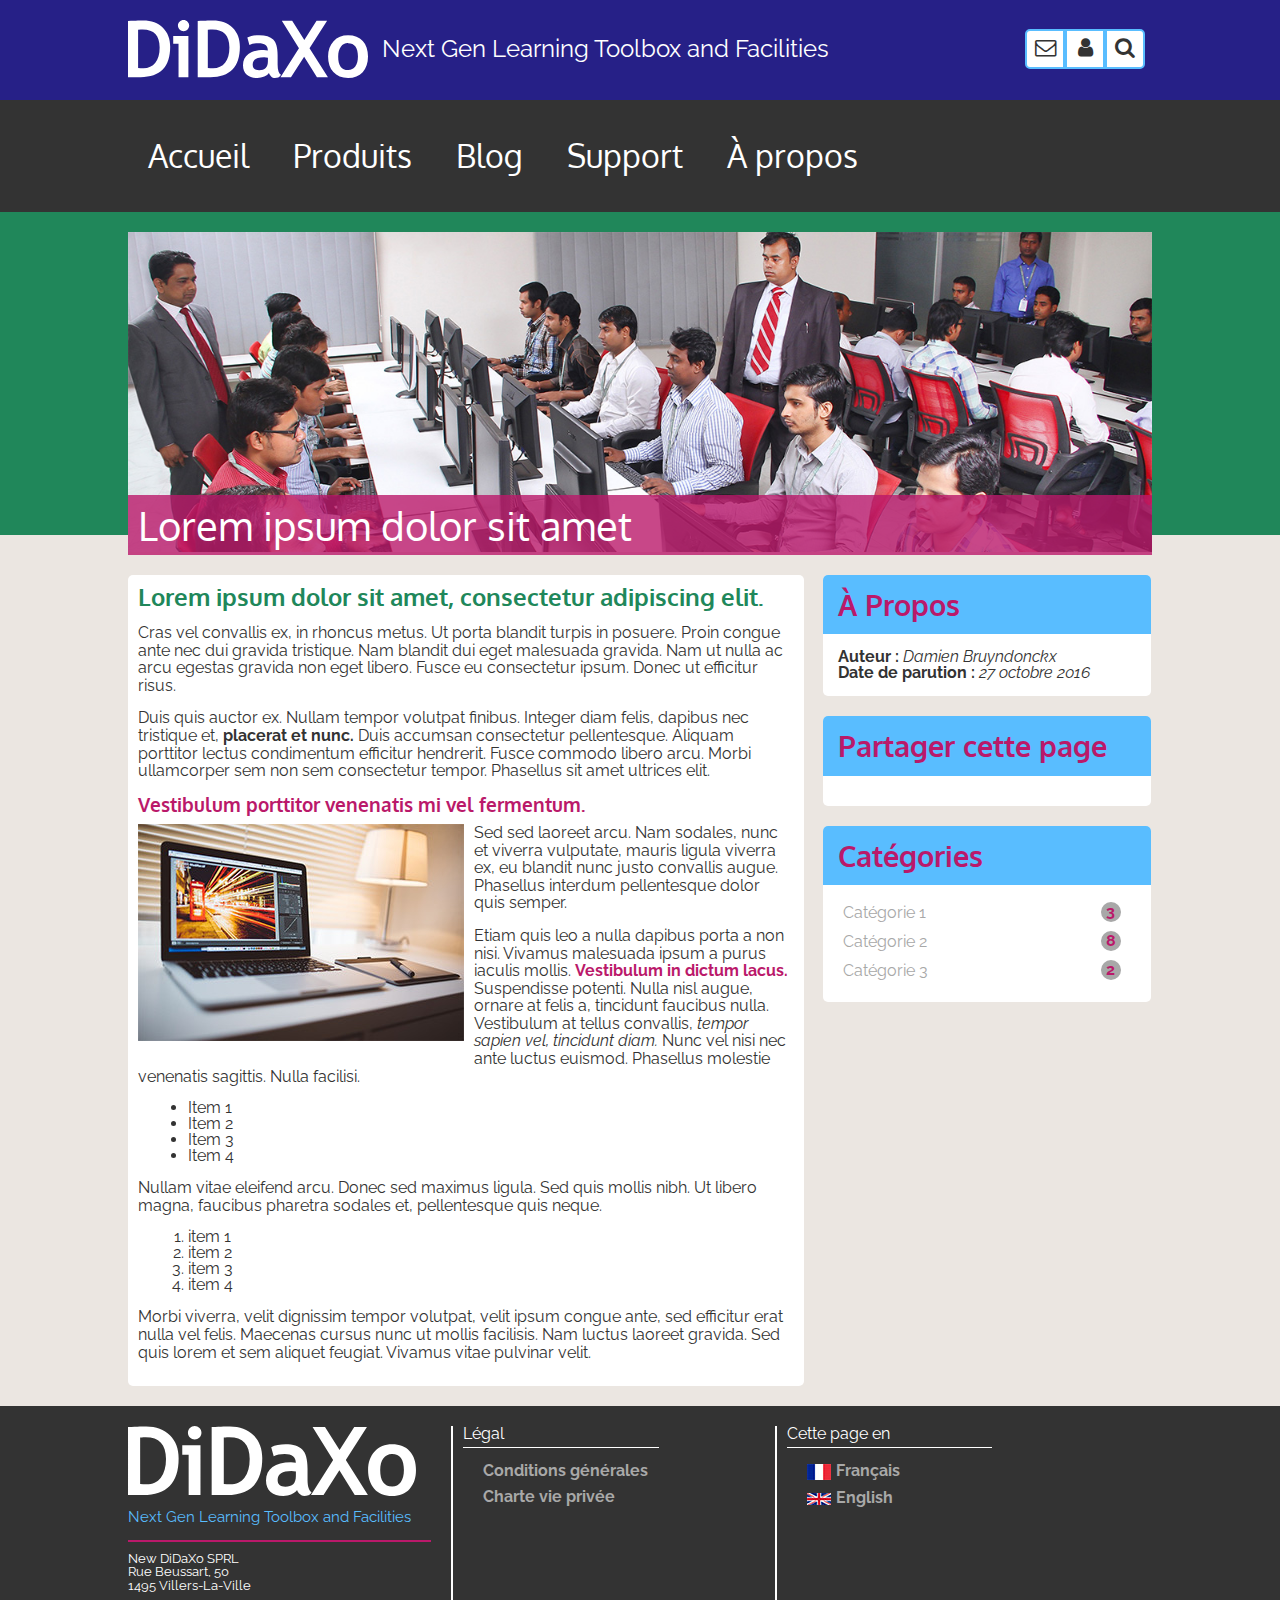
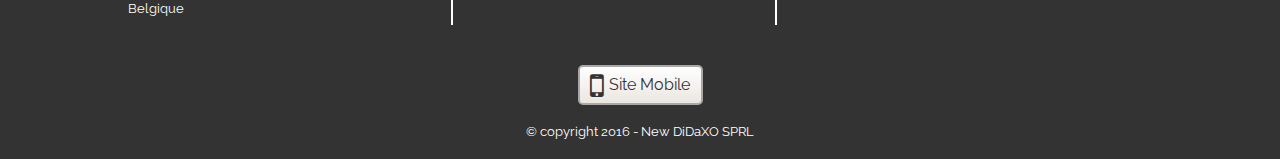
<file: monProjet/index.html>
<!DOCTYPE html>
<html>
    <head>
        <meta charset="utf-8" />
        <title>Blog DiDaXo</title>
        <link rel="stylesheet" href="css/reset.css" />
        <link rel="stylesheet" href="css/font-awesome.min.css" />
        <link rel="stylesheet" href="css/blog_DiDaXo.css" />
        <script src="js/jquery-3.1.1.min.js"></script>
        <script src="js/didaxo.js"></script>
    </head>
    <body>
        <div id="header">
            <header class="wrapper">
                <figure>
                    <img src="images/DiDaXo_Logo_White.svg" alt="Logo DiDaXo" />
                    <figcaption>Next Gen Learning Toolbox and Facilities</figcaption>
                </figure>
                <ul class="button-group">
                    <li class="button"><a href="#"><i class="fa fa-envelope-o" aria-hidden="true"></i></a></li>
                    <li class="button"><a href="#"><i class="fa fa-user" aria-hidden="true"></i></a></li>
                    <li class="button"><a href="#"><i class="fa fa-search" aria-hidden="true"></i></a></li>
                </ul>
            </header>
        </div><!--End of div#header-->
        <div id="mainNav">
            <nav class="wrapper">
                <p class="button" id="hamburger"><a href="#"><i class="fa fa-bars" aria-hidden="true"></i></a></p>
                <ul>
                    <li><a href="#">Accueil</a></li>
                    <li><a href="#">Produits</a></li>
                    <li><a href="#">Blog</a></li>
                    <li><a href="#">Support</a></li>
                    <li><a href="#">À propos</a></li>
                </ul>
            </nav>
        </div><!--End of div#mainNav-->
        <div id="title">
            <div class="wrapper">
                <img src="images/title.jpg" alt="Titre de l'article" class="responsive" />
                <h1>Lorem ipsum dolor sit amet</h1>
            </div>
        </div><!--End of div#title-->
        <div id="mainContent">
            <section class="wrapper">
                <article>
                    <h2>Lorem ipsum dolor sit amet, consectetur adipiscing elit.</h2>
                    <p>Cras vel convallis ex, in rhoncus metus. Ut porta blandit turpis in posuere. Proin congue ante nec dui gravida tristique. Nam blandit dui eget malesuada gravida. Nam ut nulla ac arcu egestas gravida non eget libero. Fusce eu consectetur ipsum. Donec ut efficitur risus.</p>
                    <p> Duis quis auctor ex. Nullam tempor volutpat finibus. Integer diam felis, dapibus nec tristique et, <strong>placerat et nunc.</strong> Duis accumsan consectetur pellentesque. Aliquam porttitor lectus condimentum efficitur hendrerit. Fusce commodo libero arcu. Morbi ullamcorper sem non sem consectetur tempor. Phasellus sit amet ultrices elit.</p>
                    <h3>Vestibulum porttitor venenatis mi vel fermentum.</h3> 
                    <p><img src="images/computer.jpg" alt="A computer" class="alignLeft" />Sed sed laoreet arcu. Nam sodales, nunc et viverra vulputate, mauris ligula viverra ex, eu blandit nunc justo convallis augue. Phasellus interdum pellentesque dolor quis semper.</p>
                    <p>Etiam quis leo a nulla dapibus porta a non nisi. Vivamus malesuada ipsum a purus iaculis mollis. <a href="#">Vestibulum in dictum lacus.</a> Suspendisse potenti. Nulla nisl augue, ornare at felis a, tincidunt faucibus nulla. Vestibulum at tellus convallis, <em>tempor sapien vel, tincidunt diam.</em> Nunc vel nisi nec ante luctus euismod. Phasellus molestie venenatis sagittis. Nulla facilisi.</p>
                    <ul>
                        <li>Item 1</li>
                        <li>Item 2</li>
                        <li>Item 3</li>
                        <li>Item 4</li>
                    </ul>
                    <p>Nullam vitae eleifend arcu. Donec sed maximus ligula. Sed quis mollis nibh. Ut libero magna, faucibus pharetra sodales et, pellentesque quis neque.</p>
                    <ol>
                        <li>item 1</li>
                        <li>item 2</li>
                        <li>item 3</li>
                        <li>item 4</li>
                    </ol>
                    <p>Morbi viverra, velit dignissim tempor volutpat, velit ipsum congue ante, sed efficitur erat nulla vel felis. Maecenas cursus nunc ut mollis facilisis. Nam luctus laoreet gravida. Sed quis lorem et sem aliquet feugiat. Vivamus vitae pulvinar velit.</p>
                </article><!--End of left column-->
                <aside>
                    <section id="about">
                        <h1>À Propos</h1>
                        <p><strong>Auteur : </strong>Damien Bruyndonckx <br />
                            <strong>Date de parution : </strong>27 octobre 2016
                        </p>
                    </section>
                    <section id="share">
                        <h1>Partager cette page</h1>
                        <!-- AddToAny BEGIN -->
                            <div class="a2a_kit a2a_kit_size_32 a2a_default_style" id="a2a">
                                <a class="a2a_dd" href="https://www.addtoany.com/share"></a>
                                <a class="a2a_button_linkedin"></a>
                                <a class="a2a_button_twitter"></a>
                                <a class="a2a_button_facebook"></a>
                                <a class="a2a_button_google_plus"></a>
                            </div>
                            <script async src="https://static.addtoany.com/menu/page.js"></script>
                        <!-- AddToAny END -->
                    </section>
                    <section id="categories">
                        <h1>Catégories</h1>
                        <ul>
                            <li><a href="#">Catégorie 1 <span>3</span></a></li>
                            <li><a href="#">Catégorie 2 <span>8</span></a></li>
                            <li><a href="#">Catégorie 3 <span>2</span></a></li>
                        </ul>
                    </section>
                </aside><!--End of right column-->
            </section>
        </div><!--End of div#mainContent-->
        <div id="footer">
            <footer class="wrapper">
                <div class="row">
				<section id="footerAddress">
					<figure>
						<img src="images/DiDaXo_Logo_White.svg" alt="Logo DiDaXo" class="responsive" />
						<figcaption>Next Gen Learning Toolbox and Facilities</figcaption>
					</figure>
					<address>
						<p>New DiDaXo SPRL<br />
						Rue Beussart, 50<br />
						1495 Villers-La-Ville</p>
						<p>Belgique</p>
					</address>
				</section><!--End section #footerAddress-->
				<section id="footerLegal">
					<h1>Légal</h1>
					<ul>
						<li><a href="#">Conditions générales</a></li>
						<li><a href="#">Charte vie privée</a></li>
					</ul>
				</section><!--end section #footerLegalr-->
				<section id="footerLanguage">
					<h1>Cette page en</h1>
					<ul>
						<li><a href="#"><img src="images/FR.jpg" alt="drapeau France"  />Français</a></li>
						<li><a href="#"><img src="images/GB.jpg" alt="drapeau GB" />English</a></li>
					</ul>
				</section><!--end section #footerLanguage-->
            </div>
			<section id="copyright">
				<a href="#"><span class="fa fa-mobile"></span>Site Mobile</a>
				<p>&copy; copyright 2016 - New DiDaXO SPRL</p>
			</section><!--end section #copyright-->
            </footer>
        </div><!--End of div#footer-->
    </body>
</html>
</file>
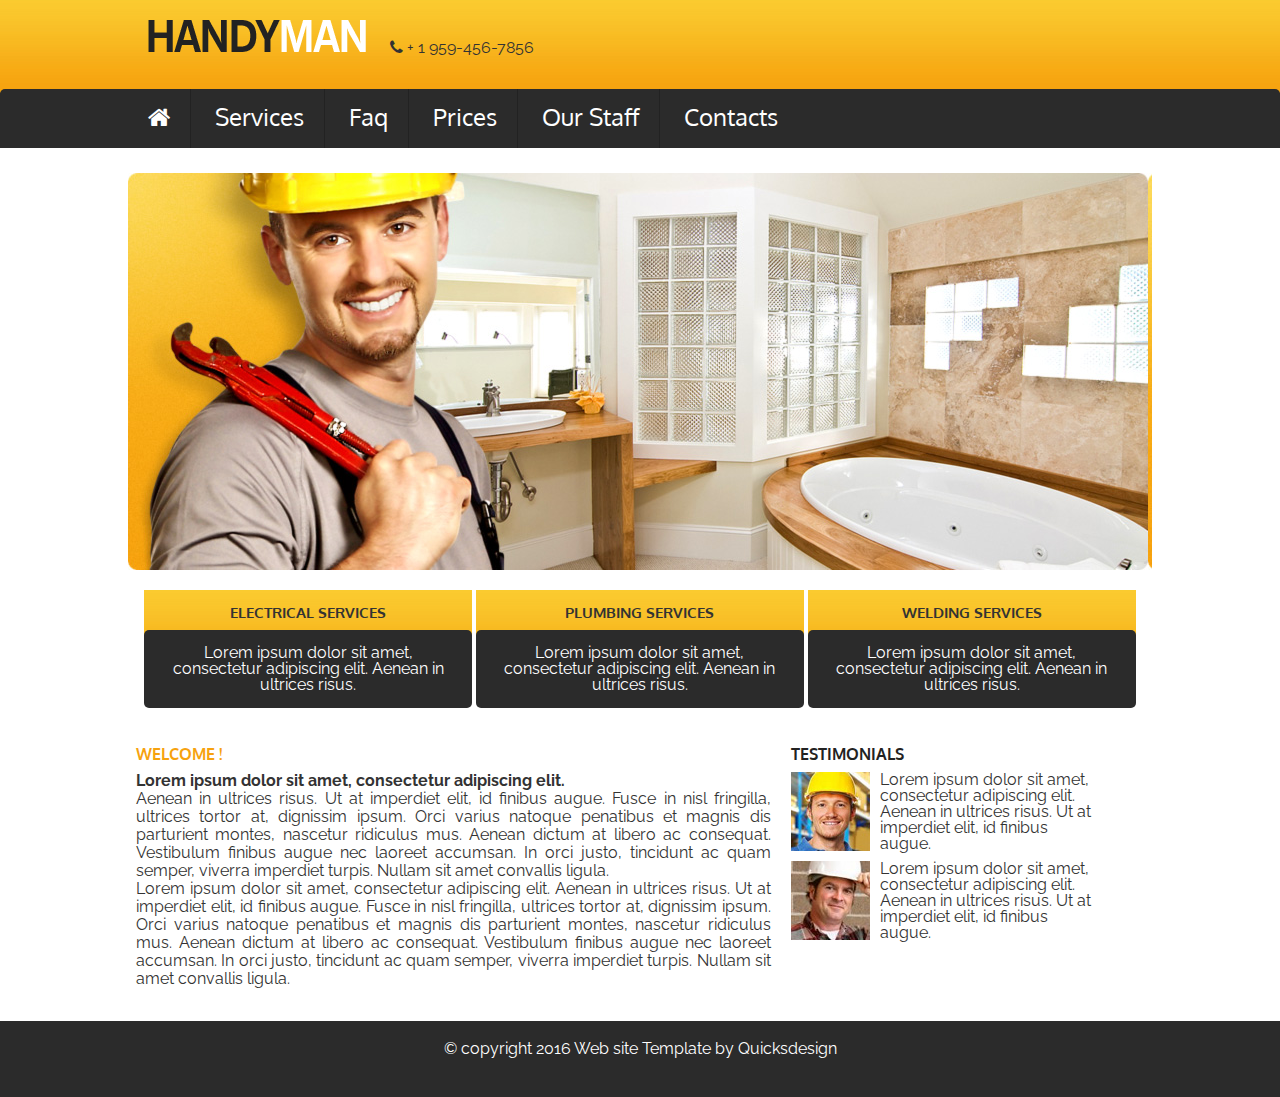
<file: projetDeux/site/index.html>
<!doctype html>
    <html lang="fr">
        <head>
            
            <meta charset="utf-8"/>
            
            <meta name="viewport" content="width=device-width, initial-scale=1.0"> 
            
            <title> Page d'accueil </title>

            <link rel="stylesheet" href="css/reset.css"/>
            
            <link rel="stylesheet" href="css/font-awesome.min.css"/>
            
            <link rel="stylesheet" href="css/design.css"/>
			
			<script src="js/script.js"> </script>
            
        </head>
        
        <body>
            <div id="header">
                <header class="wrapper">
                    <div class="logo"><img src="images/logo.png" /></div>
                    <div class="contact"><span><i class="fa fa-phone" aria-hidden="true"></i></span> + 1 959-456-7856   </div>
            
                </header>
            </div>
            <!--- end header -->
            
            <div id="menu">
                <div class="wrapper">
                    <p class="button" id="hamburger" onclick="myFunction()"><a href="javascript:void(0);"><i class="fa fa-bars" aria-hidden="true"></i></a></p>
                    <ul class="topnav" id="myTopnav">
                        <li class="hidden" > <a href="#"><i class="fa fa-home" aria-hidden="true"></i></a></li>
                        <li> <a href="#">Services </a></li>
                        <li> <a href="#">Faq </a></li>
                        <li> <a href="#">Prices </a></li>
                        <li> <a href="#">Our Staff </a></li>
                        <li> <a href="#">Contacts </a></li>
                    
                    </ul>
            
                </div>
            </div>
            <!--- end menu -->
            
            <div id="mainContent">
                <section class="wrapper">
                    <div class="slides"> </div><!--- end slides -->
                    <div id="box"> 
                        <div id="box1">
                            <h2 class="title"> Electrical services </h2>
                            <p class="desc"> Lorem ipsum dolor sit amet, consectetur adipiscing elit. Aenean in ultrices risus.</p>
                        
                        </div>
                        <div id="box2">
                            <h2 class="title"> Plumbing services </h2>
                            <p class="desc"> Lorem ipsum dolor sit amet, consectetur adipiscing elit. Aenean in ultrices risus.</p>
                        </div>
                        <div id="box3">
                            <h2 class="title"> Welding services </h2>
                            <p class="desc"> Lorem ipsum dolor sit amet, consectetur adipiscing elit. Aenean in ultrices risus.</p> 
                        </div>
                
                    </div>
                    <!--- end box -->
                
                    <article id="article">
                        
                        <h1> WELCOME !</h1>
                        <p> <strong> Lorem ipsum dolor sit amet, consectetur adipiscing elit.</strong> <br/>
                        Aenean in ultrices risus. Ut at imperdiet elit, id finibus augue. Fusce in nisl fringilla, ultrices tortor at, dignissim ipsum. Orci varius natoque penatibus et magnis dis parturient montes, nascetur ridiculus mus. Aenean dictum at libero ac consequat. Vestibulum finibus augue nec laoreet accumsan. In orci justo, tincidunt ac quam semper, viverra imperdiet turpis. Nullam sit amet convallis ligula. </p>
                        
                        <p>Lorem ipsum dolor sit amet, consectetur adipiscing elit. Aenean in ultrices risus. Ut at imperdiet elit, id finibus augue. Fusce in nisl fringilla, ultrices tortor at, dignissim ipsum. Orci varius natoque penatibus et magnis dis parturient montes, nascetur ridiculus mus. Aenean dictum at libero ac consequat. Vestibulum finibus augue nec laoreet accumsan. In orci justo, tincidunt ac quam semper, viverra imperdiet turpis. Nullam sit amet convallis ligula. </p>
                    
                    
                    </article>
                    <!--- end article -->
                    <aside id="aside">
                        <section>
                            <h1> TESTIMONIALS</h1>
                            <div>
                                <p><img class="imgTest" src="images/page1-img1.jpg"/> Lorem ipsum dolor sit amet, consectetur adipiscing elit. Aenean in ultrices risus. Ut at imperdiet elit, id finibus augue. </p>
                            </div>
                            <div class="secondTest">
                            <p><img class="imgTest" src="images/page1-img2.jpg"/> Lorem ipsum dolor sit amet, consectetur adipiscing elit. Aenean in ultrices risus. Ut at imperdiet elit, id finibus augue. </p>
                            </div>
                        
                        </section>
                        
                    
                    </aside>
                    <!--- end aside -->
            
                </section>
            </div>
            <!--- end Content -->
            
            <div id="footer">
                <footer class="wrapper">
                    <div>&copy; copyright 2016 <span> Web site Template</span> by Quicksdesign</div>
                    <div id="Btshare"> 
                        
                        <!-- AddToAny BEGIN -->
                            <div class="a2a_kit a2a_kit_size_32 a2a_default_style">
                            <a class="a2a_button_facebook"></a>
                            <a class="a2a_button_twitter"></a>
                            <a class="a2a_button_linkedin"></a>
                            </div>
                            <script>
                            var a2a_config = a2a_config || {};
                            a2a_config.color_main = "c3c8cb";
                            a2a_config.color_border = "AECADB";
                            a2a_config.color_link_text = "333333";
                            a2a_config.color_link_text_hover = "333333";
                            a2a_config.prioritize = ["facebook", "twitter", "linkedin"];
                            </script>
                            <script async src="https://static.addtoany.com/menu/page.js"></script>
                            <!-- AddToAny END -->
                    
                    </div>
            
                </footer>
            </div>
            <!--- end footer -->
            
        </body>
        
    </html>
</file>
<file: monProjet/css/blog_DiDaXo.css>
/*
Palette de couleurs

Bleu foncé      #262087     rgb(38, 32, 135)
Bleu clair      #59bdff     rgb(89, 189, 255)
Gris foncé      #333333     rgb(51, 51, 51)
Gris clair      #ebe6e1     rgb(235, 230, 225)
Blanc           #FFF        rgb(255, 255, 255)
Vert            #20875a     rgb(32, 135, 90)
Rouge           #ba196a     rgb(186, 25, 106)

*/
/*Importer les Google fonts*/
@import url('https://fonts.googleapis.com/css?family=Oxygen|Raleway');

/*styles principaux*/
body{
    background-color: #ebe6e1;
    font-family: Raleway, Verdana, sans-serif;
    color: #333333;
}
.wrapper{
    max-width: 768px;
    margin: 0px auto;
}
img.responsive{
    width: 100%;
    height: auto;
}

/*boutons*/
.button-group{
    font-size: 0;
}
.button-group li{
    display: inline-block;
}
.button-group li a{
    border-radius: 0;
}
.button-group li:first-child a{
    border-radius: 5px 0px 0px 5px;
}
.button-group li:last-child a{
    border-radius: 0px 5px 5px 0px;
}
.button a{
    background-color: #FFF;
    text-align: center;
    padding-top: 6px;
    border: solid 2px #59bdff;
    border-radius: 5px;
    color: #333333;
    font-size: 30pt;
    width: 60px;
    height: 60px;
    display: inline-block;
}
.button a:hover{
    background-color: #59bdff;
}


/*header*/
#header{
    background-color: #262087;
    padding: 0px 20px;
    height: 120px;
    padding-top: 20px;
}
#header figure{  
    width: 65.775%;
    display: inline-block;
    vertical-align: middle;
}
#header figure img {
    max-width: 48.148%;
}
#header figure figcaption{
    color: #FFF;
}
#header ul{
    width:31.55%;
    display: inline-block;
    text-align: right;
    vertical-align: middle;
    margin-left: 14px;
}

/*Barre de navigation*/

#mainNav{
    background-color: #333333;
    padding: 20px;
}
#mainNav p{
    text-align: right;
}
#mainNav ul{
    display: none;
}
#mainNav ul li{
    margin: 20px;
}
#mainNav ul li a{
    text-decoration: none;
    color: #FFF;
    font-family: Oxygen, Verdana, sans-serif;
    font-size: 24pt;
}
#mainNav ul li a:hover{
    color: #59bdff;
    border-bottom: solid 5px #59bdff;
}

/*titre de la page*/

#title{
    background-color: #20875a;
    padding: 0px 20px;
}
#title .wrapper{
    position: relative;
    top: 20px;
}

#title h1 {
    padding: 10px;
    color: #FFF;
    font-family: Oxygen, Verdana, sans-serif;
    font-size: 30pt;
    background-color: #ba196a;
    background-color: rgba(186, 25, 106, 0.80);
    position: absolute;
    bottom: 0px;
    width: 100%;
}

/*Contenu principal*/
#mainContent{
    background-color: #ebe6e1;
    padding: 0px 20px;
}
#mainContent .wrapper{
    margin-top: 40px;
}
#mainContent article{
    background-color: #FFF;
    padding: 10px;
    border-radius: 5px;
    margin-bottom: 20px;
}
#mainContent article h2{
	font-family: Oxygen, Verdana, sans-serif;
	margin-bottom: 15px;
	color: #20875A;
	font-weight: bold;
	font-size: 1.5em;
}
#mainContent article h3{
	font-family: Oxygen, Verdana, sans-serif;
	margin-bottom: 10px;
	color: #ba196a;
	font-weight: bold;
	font-size: 1.2em;
}
#mainContent article p{
	margin-bottom: 15px;
	line-height: 1.1em;
}
#mainContent article .chapeau{
	font-weight: bold;
	font-size: 1.2em;
}
#mainContent article ul{
	list-style-type: disc;
	margin-left: 50px;
	margin-bottom: 15px;
}
#mainContent article ol{
	list-style-type: decimal;
	margin-left: 50px;
	margin-bottom: 15px;
}
#mainContent article a{
	text-decoration: none;
	color: #BA196A;
	font-weight: bold;
}
#mainContent article a:hover{
	text-decoration: underline;
}
#mainContent article strong{
	font-weight: bold;
}
#mainContent article em{
	font-style: italic;
}
#mainContent article img.alignLeft{
    float: left;
    margin: 0px 10px 10px 0px;
}
#mainContent article img.alignRight{
    float: right;
    margin: 0px 0px 10px 10px;
}

/*colonne de droite*/
#mainContent aside section {
    background-color: #FFF;
    margin-bottom: 20px;
    border-radius: 5px;
}
#mainContent aside section > h1 {
    background-color: #59bdff;
    padding: 15px;
    font-family: Oxygen, Verdana, sans-serif;
    font-weight: bold;
    font-size: 22pt;
    color: #ba196a;
    border-radius: 5px 5px 0px 0px;
}
/*Section À propos*/
#mainContent aside #about p{
	padding: 15px;
	font-style: italic;
}
#mainContent aside  #about p strong{
	font-weight: bold;
	font-style: normal;
}
/*Section share*/
#mainContent aside #share #a2a{
	padding: 15px;
}
/*Section Catégories*/
#mainContent aside #categories ul{
	padding: 15px
}
#mainContent aside #categories ul li{
	margin-bottom: 3px;
}
#mainContent aside #categories ul li a{
	display: block;
	text-decoration: none;
	color: #A8A8A8;
	padding: 5px;
	border-radius: 5px;
	width: 100%;
	max-width: 364px;
	position: relative;
}
#mainContent aside #categories ul li a span{
	display: inline-block;
	background-color: #A8A8A8;
	color: #BA196A;
	width: 20px;
	height: 20px;
	border-radius: 50%;
	text-align: center;
	padding-top: 2px;
	font-weight: bold;
	position: absolute;
	right: 15px;
	bottom: 4px;
	vertical-align: middle;
}
#mainContent aside #categories ul li a:hover{
	background-color: #EBE6E1;
}
#mainContent aside #categories ul li a:hover span{
	background-color: #FFF;
}
/*footer*/
#footer{
    background-color: #333333;
    padding: 20px;
}
#footer section{
	display: inline-block;
	vertical-align: top
}
#footer section>h1{
	color: #FFF;
	border-bottom: 1px solid #FFF;
	width: 65%;
	padding-bottom: 5px;
	margin-bottom: 15px;
}
#footer section ul{
	margin-left: 20px
}
#footer section ul li{
	margin-bottom: 10px
}
#footer section ul li a{
	color: #A8A8A8;
	text-decoration: none;
	font-weight: bold;
}
#footer section ul li a:hover{
	text-decoration: underline;
}
#footer section ul li a img{
	margin-right: 5px;
	vertical-align: middle;
}
/*FooterAddress*/
#footer #footerAddress {
	width: 100%;
	margin-bottom: 20px;
	
}
#footer #footerAddress figure{
	display: inline-block;
	padding-bottom: 15px;
	padding-right: 15px;
	border-bottom: solid 2px #BA196A;
	width: 65.853%;
}
#footer #footerAddress figure img{
	width : 35.185%;
	display: inline-block;
}
#footer #footerAddress figure figcaption{
	color: #59BDFF;
	display: inline-block;
	font-size: 11pt;
}
#footer #footerAddress address {
	display: none;
	color: #FFF;
	font-size: 10pt;
}
#footer #footerAddress address p{
	margin-bottom: 10px
}
/*Footer Legal*/
#footer #footerLegal{
	width: 48.78%;
	padding-right:10px;
	border-right: 2px solid #FFF;
}
/*footer languages*/
#footer #footerLanguage{
	width: 48.78%;
	padding-left: 10px;
}
/*Footer copyright*/
#footer #copyright{
	width: 100%;
	text-align: center;
	margin-top: 20px;
}
#footer #copyright a{
	display: block;
	width: 125px;
	height: 40px;
	margin: 20px auto;
	background-image: linear-gradient(#FFF, #EBE6E1);
	border: 2px solid #A8A8A8;
	border-radius: 5px;
	color: #333;
	text-decoration: none;
	font-size: 12pt;
	padding-top: 3px;
	
}
#footer #copyright a span{
	font-size: 24pt;
	display: inline-block;
	vertical-align: middle;
	margin-right: 5px;
}
#footer #copyright a:hover{
	background-image: linear-gradient(#EBE6E1, #FFF);
}
#footer #copyright p{
	color: #FFF;
	font-size: 10pt;
}
/*Media queries*/
@media (max-width: 1023px){
    #mainNav {
        position: absolute;
        z-index: 1000;
        width: 100%;
    }
    #title{
        margin-top: 100px;
    }
}
@media (min-width: 1024px){
    .wrapper{
        max-width: 1024px;
    }
    #mainContent article{
        width: 66%;
        display: inline-block;
        vertical-align: top;
        margin-right: 15px;
    }
    #mainContent aside{
        width: 32%;
        display: inline-block;
        vertical-align: top;
    }
    /*Buttons*/
	.button a{
		height: 40px;
		width: 40px;
		font-size: 16pt;
	}
	/*header*/
	#header{
		height: 100px;
	}
	#header figure{
		width: 82.926%;
	}
	#header figure img{
		max-width: 28.313%; /*3 colonnes sur 10*/
        margin-right: 10px;
		vertical-align: middle;
	}
	#header figure figcaption {
		display: inline-block;
        vertical-align: middle;
		font-size: 18pt;
	}
	#header ul{
		width: 14.634%;
	}
	/*Nav*/
	#mainNav p{
		display: none;
	}
	#mainNav ul{
		display:block!important;
	}
	#mainNav ul li{
		display: inline-block
	}
	
	/*Footer*/
    #footer div.row{
        display: flex;
    }
	#footer #footerAddress{
		width: 31.707%;
		border-right: 2px solid #FFF;
		padding-right: 20px;
        margin-bottom: 0px;
	}
	#footer #footerAddress figure{
		width: 100%;
		margin-bottom: 10px;
	}
	#footer #footerAddress figure img{
		width: 100%;
		margin-bottom: 10px
	}
	#footer #footerAddress address {
		display: block;
	}
	#footer #footerLegal{
		width: 31.707%;
		padding: 0px 10px;
	}
	#footer #footerLanguage{
		width: 31.707%;
	}
}/*Fin de min-width: 1024px*/
@media (min-width: 1480px){
    .wrapper{
        max-width: 1480px;
    }
    #header figure img{
        width: 17.647%;
    }
    #mainContent article {
        margin-right: 25px;
    }

}/*Fin de min-width: 1480px*/
</file>
<file: projetDeux/site/css/design.css>
@import url('https://fonts.googleapis.com/css?family=Oxygen|Raleway');

body{
    font-family: Raleway, Verdana, sans-serif;
    color: #333333;
}

.wrapper{
    max-width:760px;
    margin: 0px auto;

}

/* entete  du site  */

#header{
    background:url('../images/header-bg.jpg') repeat;
    height: 94px;
}

.logo{
    display: inline-block;
    padding: 20px;
}

.contact{
    display: inline-block;
    text-align: right;
    vertical-align: middle;
    margin-right: 14px;
}

/*espace slides */
.slides{
    background: url('../images/slider-1.jpg');
    width: 100%;
    height: 397px;
    margin: 20px 0;
}


/*Barre de navigation*/

#menu{
    position: relative;
    background-color: #2b2b2b;
    padding: 15px;
    border-radius: 5px 5px 0 0;
    bottom: 5px;
    
}
#menu p{
    text-align: right;
}
/*#menu ul{
    display: none;
}
*/
#menu ul li{
    margin: 20px;
    color: #FFF;
}
#menu ul li a{
    text-decoration: none;
    color: #FFF;
    font-family: Oxygen, Verdana, sans-serif;
    font-size: 24pt;
}
#menu ul li a:hover{
    color: #59bdff;
    border-bottom: solid 5px #59bdff;
}

.topnav{display: none;}

.responsive {position: relative; display: block;}

.responsive li a {
    float: none;
    display: block;
    text-align: left;
  }

  .hidden{ display: none;
	  
  }

/* Box en page d'accueil*/

.title{
    
    background:url('../images/header-bg.jpg') repeat;
    padding: 15px 0;
    text-align: center;
    font-size: 15px;
    font-family: Oxygen;
    text-transform: uppercase;
    font-weight: 700;
    
}

.desc{
    
    background-color:#2b2b2b;
    padding: 15px 15px;
    text-align: center;
    border-radius: 5px 5px;
    position: relative;
    color: #fff;
    bottom: 5px;    
    margin-bottom: 15px;
}


/* content page */

#article{
    margin:20px;
}

#article strong{
	font-weight: bold;
}

#article  h1{
 
    font-family: Oxygen;
    text-transform: uppercase;
    font-weight: 700;
    color: #f6a20e;
    padding: 10px 0;
    text-align: left;
}

#article  p{
    text-align:justify;
    line-height: 18px;
}

#aside{
     margin:20px;
}

#aside h1{
 
    font-family: Oxygen;
    text-transform: uppercase;
    font-weight: 700;
    color: #222222;
    padding: 10px 0;
    text-align: left
}

.imgTest{
    float: left;
    margin: 0px 10px 10px 0px;
}

.secondTest{
    clear:both;
}


/* Bas de page */


#footer{
    clear:both;
    margin-top: 25px;
    padding: 20px 10px;
    background-color: #2b2b2b;
    text-align: center;
    color: #fff;
    
}


#Btshare{
    padding: 10px 10px;
    width: 110px;
    margin: auto;
    
}

@media (max-width: 1023px){
    
}

@media (min-width: 1024px){
    .wrapper{
        max-width: 1024px;
    }
    
    #menu ul{
    display: inline-block;
    margin:0; 
    line-height: 55px;
    }
    
    #hamburger{
        display: none;
    }
    
    #menu{
        line-height: 20px;
        padding: 0;
    }
    
    #menu ul li{
        display: inline-block;
        margin: 0;
        border-right: 1px solid #222;
    }
    
    #menu ul li:last-child {
        border-right: none;
    }
    
    #menu ul li a{
        font-size: 18pt;
        padding: 0 20px;
    }
    
    #menu ul li a:hover{
        color: #f6a712;
        line-height: 55px;
        padding: 0 20px;
        border-bottom:none;
}
    
    #box{
        text-align: center;
    }
    #box1{
        display: inline-block;
        width: 32%;
    }
    
   #box2{
        display: inline-block;
       width: 32%;
    }
   #box3{
        display: inline-block;
       width: 32%;
    }
    
    #article{
        display: inline-block;
        margin:8px;
        width: 62%;
    }
    
    #aside{
        display: inline-block;
        margin:8px;
        width: 30%;
        vertical-align: top;
    }
}

@media (min-width: 1480px){
    
}

/*boutons*/
.button_group{
    font-size: 0;
}
.button_group li{
    display: inline-block;
}
.button_group li a{
    border-radius: 0;
}
.button_group li:first-child a{
    border-radius: 5px 0px 0px 5px;
}
.button_group li:last-child a{
    border-radius: 0px 5px 5px 0px;
}
.button a{
    background-color: #f6a40f;
    text-align: center;
    padding-top: 6px;
    border: solid 2px #fff;
    border-radius: 5px;
    color: #fff;
    font-size: 30pt;
    width: 50px;
    height: 50px;
    display: inline-block;
}
.button a:hover{
    background-color: #59bdff;
}
</file>
